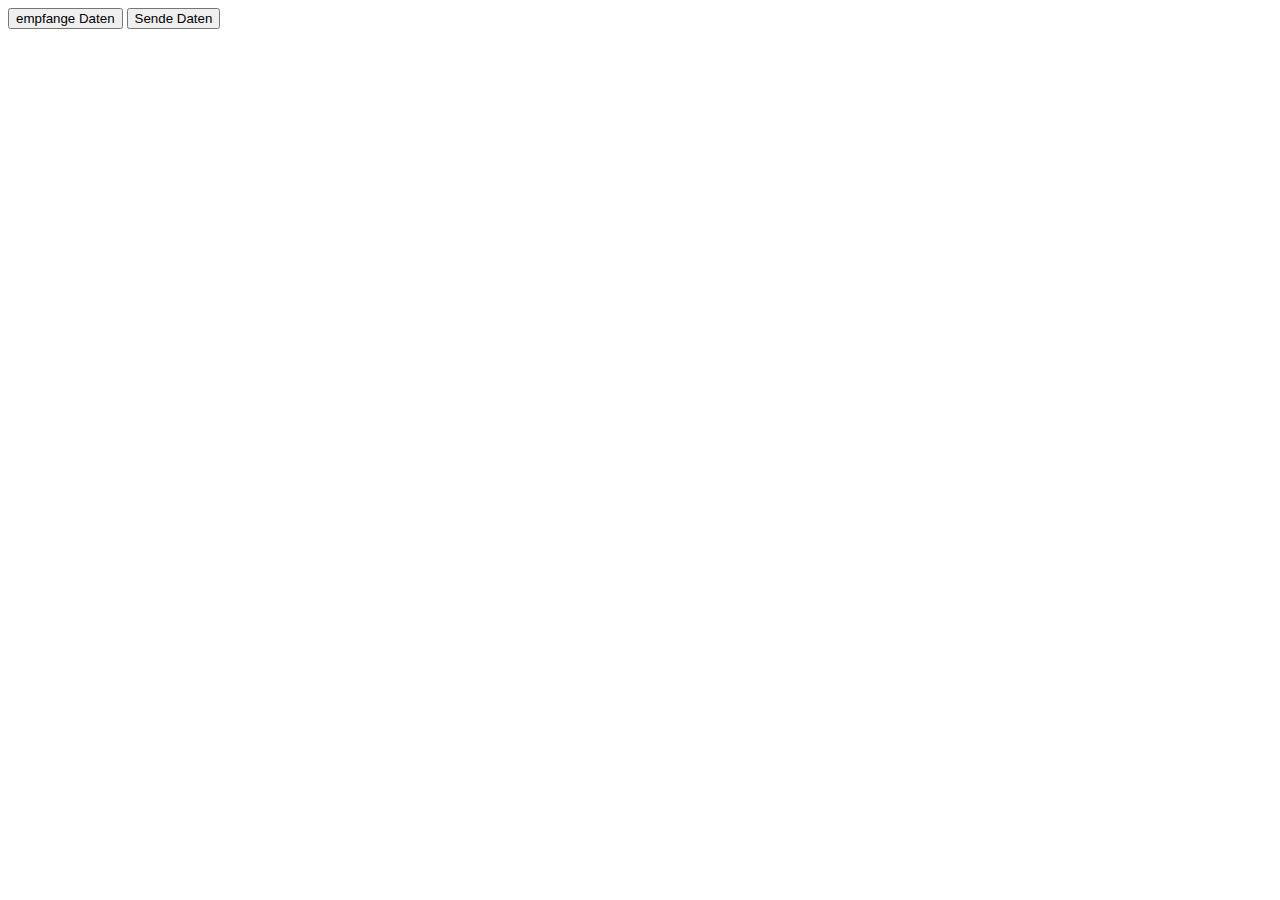
<file: index.html>
<!DOCTYPE html>
<html lang="en">
  <head>
    <meta charset="UTF-8" />
    <meta name="viewport" content="width=device-width, initial-scale=1.0" />
    <title>Document</title>
    <script>
      const fetchGetUrl = "http://127.0.0.1:8000/tech_gadgets/gadget/1";
      const fetchPostUrl = "http://127.0.0.1:8000/tech_gadgets/gadget/";

      async function fetchTestGet() {
        let result = await fetch(fetchGetUrl);
        let resultToText = await result.text();
        console.log(resultToText);
      }

      async function fetchTestPost() {
        const data = { test: "funktioniert" };

        let response = await fetch(fetchPostUrl, {
          method: "POST",
          headers: {
            "Content-Type": "application/json"
          },
          body: JSON.stringify(data)
        });

        let result = await response.json();
        console.log(result);
      }
    </script>
  </head>

  <body>
    <button onclick="fetchTestGet()">empfange Daten</button>
    <button onclick="fetchTestPost()">Sende Daten</button>
  </body>
</html>
</file>
